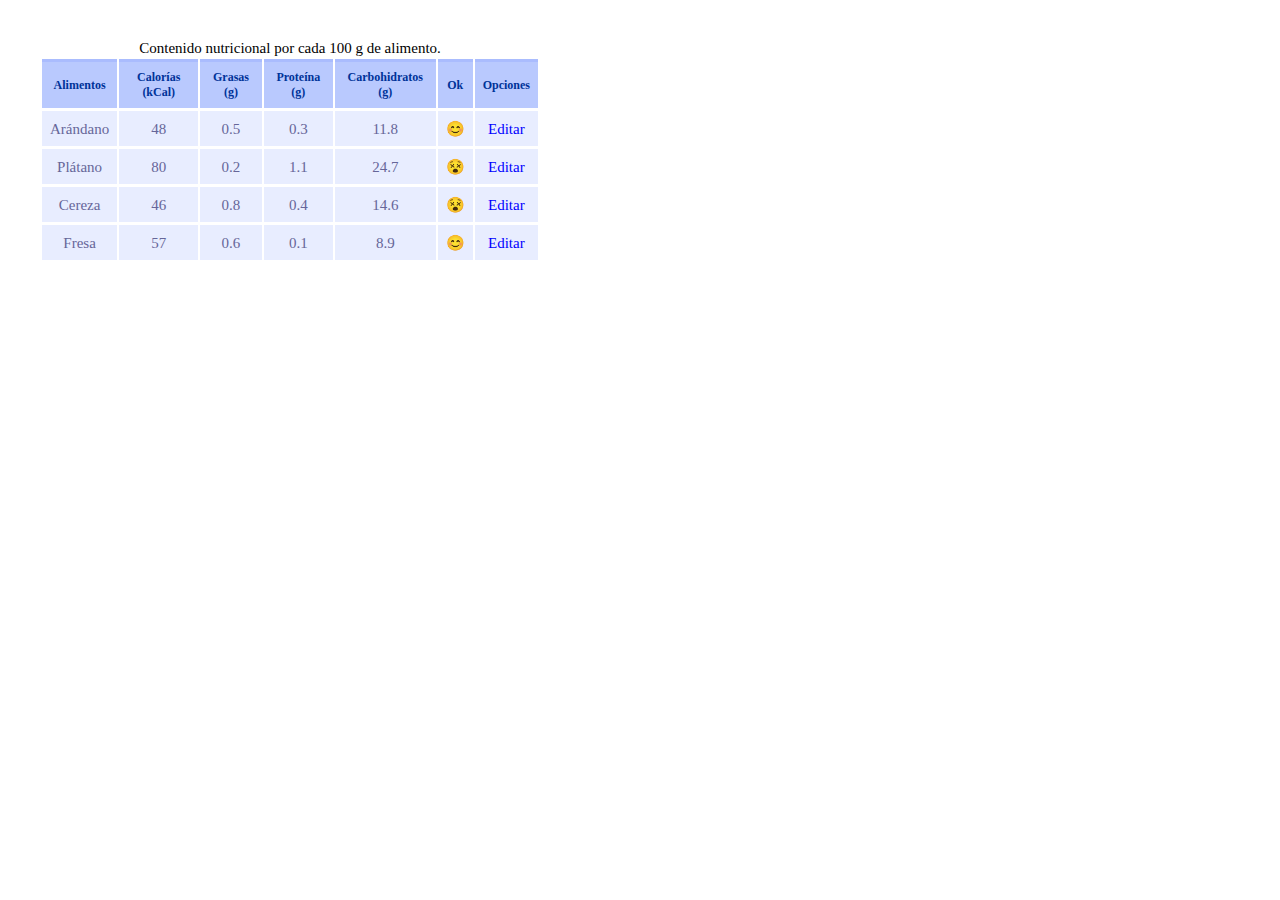
<file: index.html>
<!DOCTYPE html>
<html lang="es">

<head>
    <meta charset="UTF-8">
    <meta name="viewport" content="width=device-width, initial-scale=1.0">
    <link rel="stylesheet" href="https://stackpath.bootstrapcdn.com/bootstrap/4.5.0/css/bootstrap.min.css"
        integrity="sha384-9aIt2nRpC12Uk9gS9baDl411NQApFmC26EwAOH8WgZl5MYYxFfc+NcPb1dKGj7Sk" crossorigin="anonymous">
    <link rel="stylesheet" href="styles1.css">
    <script src="scripts.js"></script>
    <title>Tabla</title>
</head>

<body>

    <table>
        <caption>Contenido nutricional por cada 100 g de alimento.</caption>
        <thead>
            <tr>
                <th>Alimentos</th>
                <th>Calorías (kCal)</th>
                <th>Grasas (g)</th>
                <th>Proteína (g)</th>
                <th>Carbohidratos (g)</th>
                <th>Ok</th>
                <th>Opciones</th>
            </tr>
        </thead>
        
        <tbody>
            <tr>
                <td>Arándano</td>
                <td>48</td>
                <td>0.5</td>
                <td>0.3</td>
                <td>11.8</td>
                <td>&#128522;</td>
                <td>
                    <span class="editar" onclick="editar(this)">Editar</span>
                </td>
            </tr>

            <tr>
                <td>Plátano</td>
                <td>80</td>
                <td>0.2</td>
                <td>1.1</td>
                <td>24.7</td>
                <td>&#128565;</td>
                <td>
                    <span class="editar" onclick="editar(this)">Editar</span>
                </td>
            </tr>

            <tr>
                <td>Cereza</td>
                <td>46</td>
                <td>0.8</td>
                <td>0.4</td>
                <td>14.6</td>
                <td>&#128565;</td>
                <td>
                    <span class="editar" onclick="editar(this)">Editar</span>
                </td>
            </tr>

            <tr>
                <td>Fresa</td>
                <td>57</td>
                <td>0.6</td>
                <td>0.1</td>
                <td>8.9</td>
                <td>&#128522;</td>
                <td>
                    <span class="editar" onclick="editar(this)">Editar</span>
                </td>
            </tr>
        </tbody>

    </table>
    <div id="divFormulario">

    </div>


    <script src="https://code.jquery.com/jquery-3.5.1.slim.min.js"
        integrity="sha384-DfXdz2htPH0lsSSs5nCTpuj/zy4C+OGpamoFVy38MVBnE+IbbVYUew+OrCXaRkfj" crossorigin="anonymous">
    </script>
    <script src="https://cdn.jsdelivr.net/npm/popper.js@1.16.0/dist/umd/popper.min.js"
        integrity="sha384-Q6E9RHvbIyZFJoft+2mJbHaEWldlvI9IOYy5n3zV9zzTtmI3UksdQRVvoxMfooAo" crossorigin="anonymous">
    </script>
    <script src="https://stackpath.bootstrapcdn.com/bootstrap/4.5.0/js/bootstrap.min.js"
        integrity="sha384-OgVRvuATP1z7JjHLkuOU7Xw704+h835Lr+6QL9UvYjZE3Ipu6Tp75j7Bh/kR0JKI" crossorigin="anonymous">
    </script>
</body>

</html>
</file>
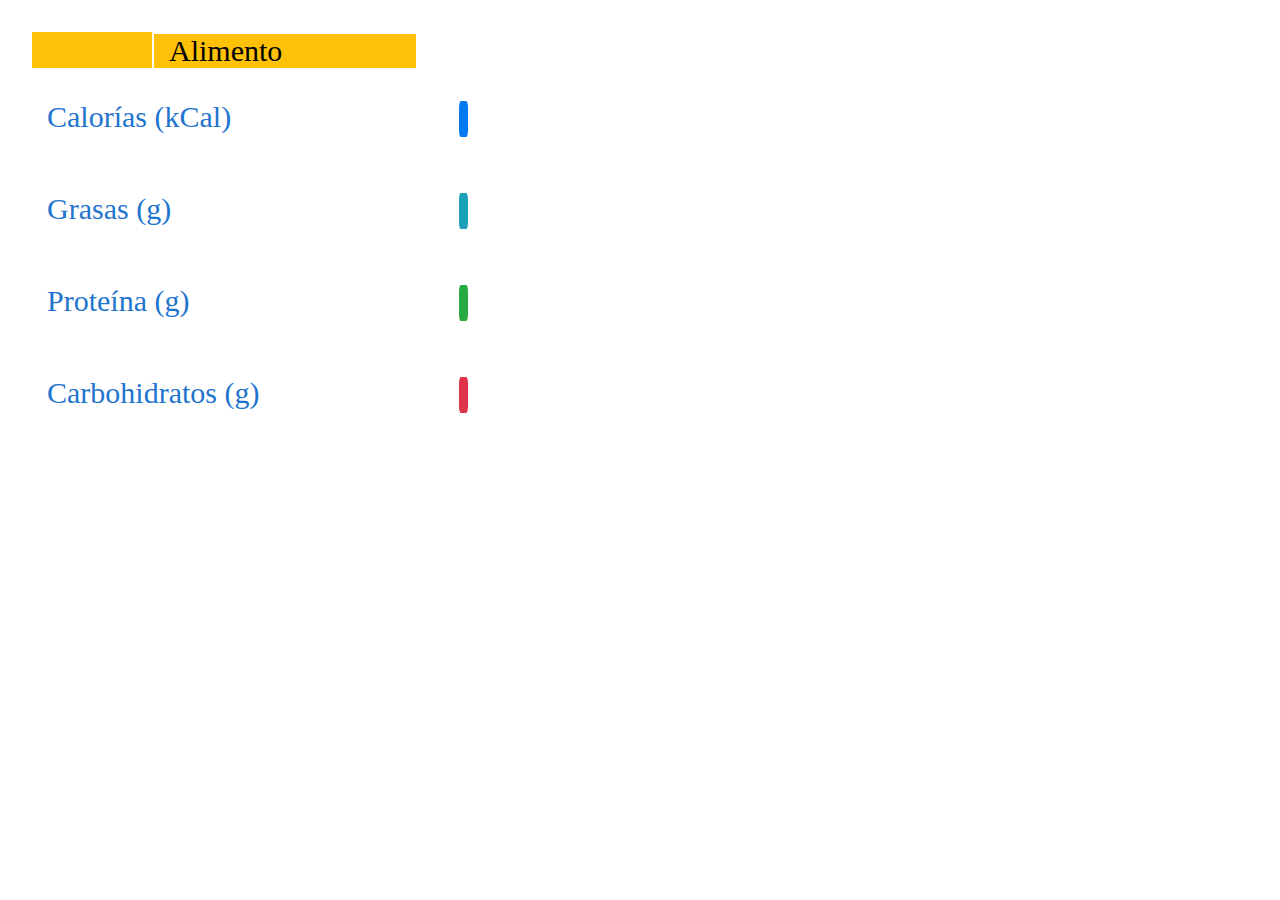
<file: recibido.html>
<!DOCTYPE html>
<html lang="es">

<head>
    <meta charset="UTF-8">
    <meta name="viewport" content="width=device-width, initial-scale=1.0">
    <link rel="stylesheet" href="https://stackpath.bootstrapcdn.com/bootstrap/4.5.0/css/bootstrap.min.css"
        integrity="sha384-9aIt2nRpC12Uk9gS9baDl411NQApFmC26EwAOH8WgZl5MYYxFfc+NcPb1dKGj7Sk" crossorigin="anonymous">
    <link rel="stylesheet" href="styles2.css">
    <script src="scripts.js"></script>
    <title>Tarjeta Modificada</title>
</head>

<body>
    <table class="rounded-top">
        <thead>
            <tr>
                <td rowspan="2" id="newImg"></td>
                <td colspan="2" class="Ali" id="newAli"></td>
            </tr>
            <tr>
                <td colspan="2" class="Ali">Alimento</td>
            </tr>
        </thead>
    </table>
    
        <table class="rounded-bottom">

            <tr class="tr2">
                <td class="txt">Calorías (kCal)</td>
                <td class="empty"></td>
                <td class="tdDatos">
                    <span id="newCal" style="background-color: #017af1;">
                    </span>
                </td>
            </tr>

            <tr class="tr2">
                <td class="txt">Grasas (g)</td>
                <td class="empty"></td>
                <td class="tdDatos">
                    <span id="newGra" style="background-color: #1aa0b8;">
                    </span>
                </td>
            </tr>

            <tr class="tr2">
                <td class="txt">Proteína (g)</td>
                <td class="empty"></td>
                <td class="tdDatos">
                    <span id="newPro" style="background-color: #26aa41;">
                    </span>
                </td>
            </tr>

            <tr class="tr2">
                <td class="txt">Carbohidratos (g)</td>
                <td class="empty"></td>
                <td class="tdDatos">
                    <span id="newCar" style="background-color: #de3447;">
                    </span>
                </td>
            </tr>

        </table>
        <script src="https://code.jquery.com/jquery-3.5.1.slim.min.js"
            integrity="sha384-DfXdz2htPH0lsSSs5nCTpuj/zy4C+OGpamoFVy38MVBnE+IbbVYUew+OrCXaRkfj" crossorigin="anonymous">
        </script>
        <script src="https://cdn.jsdelivr.net/npm/popper.js@1.16.0/dist/umd/popper.min.js"
            integrity="sha384-Q6E9RHvbIyZFJoft+2mJbHaEWldlvI9IOYy5n3zV9zzTtmI3UksdQRVvoxMfooAo" crossorigin="anonymous">
        </script>
        <script src="https://stackpath.bootstrapcdn.com/bootstrap/4.5.0/js/bootstrap.min.js"
            integrity="sha384-OgVRvuATP1z7JjHLkuOU7Xw704+h835Lr+6QL9UvYjZE3Ipu6Tp75j7Bh/kR0JKI" crossorigin="anonymous">
        </script>
</body>

</html>
</file>
<file: styles1.css>
body 
{
    background-color: #fff;
    margin: 40px;
}

table 
{
    font-size: 15px;
    width: 500px;
    text-align: center;
}

th 
{
    font-size: 12px;
    padding: 8px;
    background: #b9c9fe;
    border-top: 3px solid #aabcfe;
    border-bottom: 1px solid #fff;
    color: #039;
}

td 
{
    padding: 8px;
    background: #e8edff;
    border-bottom: 1px solid #fff;
    color: #669;
    border-top: 1px solid transparent;
}

tr:hover td 
{
    background: #d0dafd;
    color: #339;
}

.editar 
{
    color: blue;
    cursor: pointer;
}

#divFormulario
{
    margin-top: 0px;
    font-size: 12px;
}
</file>
<file: styles2.css>
body {
    margin: 30px;
}

td {
    width: 90px;
    padding: 0px 15px;
    color: #1f75ce;
    font-size: 30px;
    font-weight: 400;
}

td:hover
{
    cursor: pointer;
}

thead {
    width: 460px;
    background-color: #fec107;
    font-size: 60px;
    padding: 15px 15px 15px 15px;
    color: #000;
}

.tr2 {
    border: 1px solid lightgray;
    height: 90px;
}

#newImg {
    font-size: 90px;
}

.Ali {
    width: 232px;
    font-size: 30px;
    color: #000;
}

#newAli
{
    font-size: 45px;
}

.txt {
    width: 264px;
}

.empty {
    width: 3px;
}



span {
    width: 24px;
    color: white;
    font-size: smaller;
    border-radius: 20%;
    padding: 5%;
    font-weight: 500;
}

.tdDatos
{
    
    text-align: right;
}
</file>
